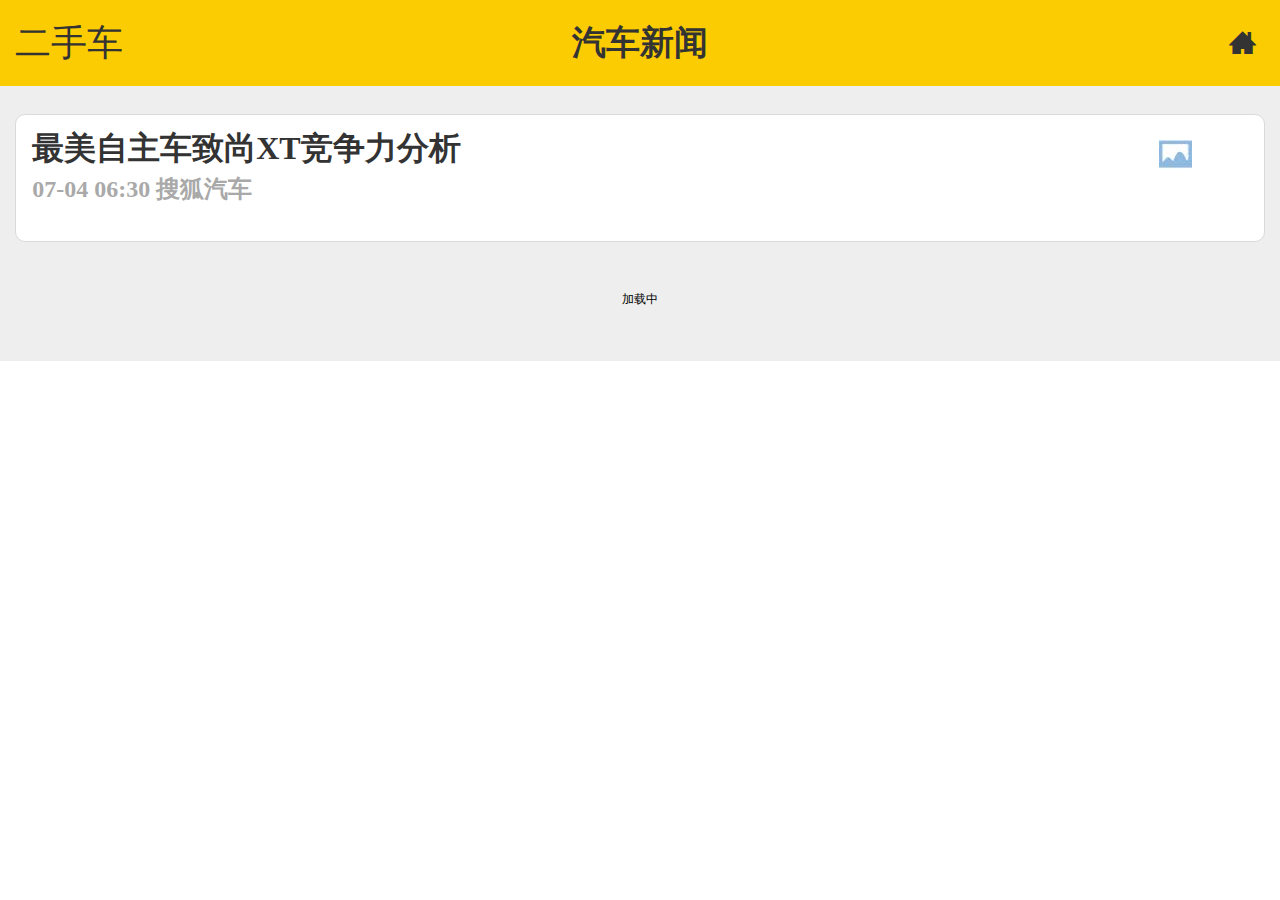
<file: index.html>
<!DOCTYPE html>
<html>
<head>
	<title>汽车新闻</title>
	<script src="js/flexible.js"></script>
	<script src="js/jquery-3.2.1.min.js"></script>
	<script src="js/velocity.min.js"></script>
	<script src="js/velocity.ui.min.js"></script>
	<!-- <link rel="stylesheet" type="text/css" href="public/css/main.css"> -->
	<!-- <link rel="stylesheet" type="text/css" href="public/css/main.3f2271701884e7cc4bc4.css"> -->
	
	<link rel="stylesheet/less" type="text/css" href="css/style1.less">
	<script src="js/less.min.js" type="text/javascript"></script>

</head>
<body>

	<header>
		<a class="title" href="">二手车</a>
		<h1>汽车新闻</h1>
		<a class="home" href="#">h</a>
	</header>
	<div id="app">
	  <router-view>
	  </router-view>
	</div>
	
	<nav>
		<a href=""></a>
	</nav>
	<ul>
		<li></li>
	</ul>
	<p></p>
	<p class="copyright"></p>

	<style type="text/css">
/*		.class{color:#333;}
		.class:after{content:"你好";}*/
	</style>
<script type="text/javascript">
// 	setTimeout(function(){
// 	$('.list').velocity('transition.fadeIn')

// },1000)
</script>
<script src="js/vue.js"></script>
<script src="js/vue-router.js"></script>
<script type="text/javascript">
	const List = { template: `<div class="list">
		<ul>
			<router-link to="/view" tag='li'>
				<p class="title">最美自主车致尚XT竞争力分析</p>
				<p class="about">
					<span class="time">07-04 06:30  </span>
					<span class="author">搜狐汽车</span>
				</p>
				<img class="flag" src="images/flag.jpg">
			</router-link>
				
			
		</ul>
		<p class="loading">加载中</p>
		<a href="#"></a>
	</div>` };
	const View = { template: `<div class="wrapper">
		<router-link to="/" tag='a'>返回</router-link>
		<h2>这里是标题</h2>
		<div class="sub">
			<span class="time">2017-8-26</span>
			<span class="author">搜狐新闻</span>
		</div>
		<div class="content-box">
			<img src="images/pic.jpg">
			<p class="title">这里是小标题</p>
			<p class="content">
				这里是内容这里是内容这里是内容这里是内容这里是内容这里是内容这里是内容这里是内容这里是内容这里是内容这里是内容这里是内容这里是内容这里是内容这里是内容这里是内容这里是内容这里是内容这里是内容这里是内容这里是内容这里是内容这里是内容这里是内容这里是内容这里是内容这里是内容这里是内容这里是内容这里是内容这里是内容
			</p>
		</div>
	</div>` };
	const routes = [
	  { path: '/', component: List },
	  { path: '/view', component: View }
	]
	const router = new VueRouter({routes: routes})

	const app = new Vue({
	  router
	}).$mount('#app')
</script>
</body>
</html>
</file>
<file: public/css/main.css>
body,dd,div,dl,dt,fieldset,form,h1,h2,h3,h4,h5,h6,input,legend,li,ol,p,td,textarea,th,ul{margin:0;padding:0}img{border:none}li{list-style:none}a{text-decoration:none;color:#333}a:focus{outline-style:none;outline-width:0}a:active,a:hover,a:link,a:visited{text-decoration:none}.clearfix:after,.clearfix:before{content:"";display:table}.clearfix:after{clear:both}.position_r{position:relative}.position_ab{position:absolute}.color33{color:#333}.bgfbcc02{background-color:#fbcc02}.header_height{height:1.59375rem;line-height:1.59375rem;position:fixed;top:0;left:0;z-index:1}.w100{width:100%}.text_l{text-align:left}.text_r{text-align:right}.text_c{text-align:center}header{height:1.59375rem;line-height:1.59375rem;position:fixed;top:0;left:0;z-index:1;width:100%;background-color:#fbcc02;font-family:宋体;color:#333}header .title{font-size:36px;text-align:left;left:.28125rem;position:absolute}header h1{text-align:center;width:100%;font-size:.625rem}header .home{font-size:.5rem;text-align:right;right:.453125rem;top:0;font-family:icomoon;position:absolute}.list{background-color:#eee;padding:.515625rem .28125rem;margin-top:1.59375rem}.list .loading{text-align:center;height:1.25rem;line-height:1.25rem}.list li{position:relative;height:1.9375rem;border-radius:10px;border:1px solid #dadada;padding:.203125rem 0 .203125rem .296875rem;font-family:MicrosoftYahei;background-color:#fff;margin-bottom:.4375rem}.list li .title{font-size:32px;color:#333;height:.84375rem;line-height:.84375rem;font-weight:700}.list li .about{font-size:24px;color:#a9a9a9;height:.703125rem;line-height:.703125rem;font-weight:700}.list li .flag{position:absolute;right:1.328125rem;top:.46875rem}
</file>
